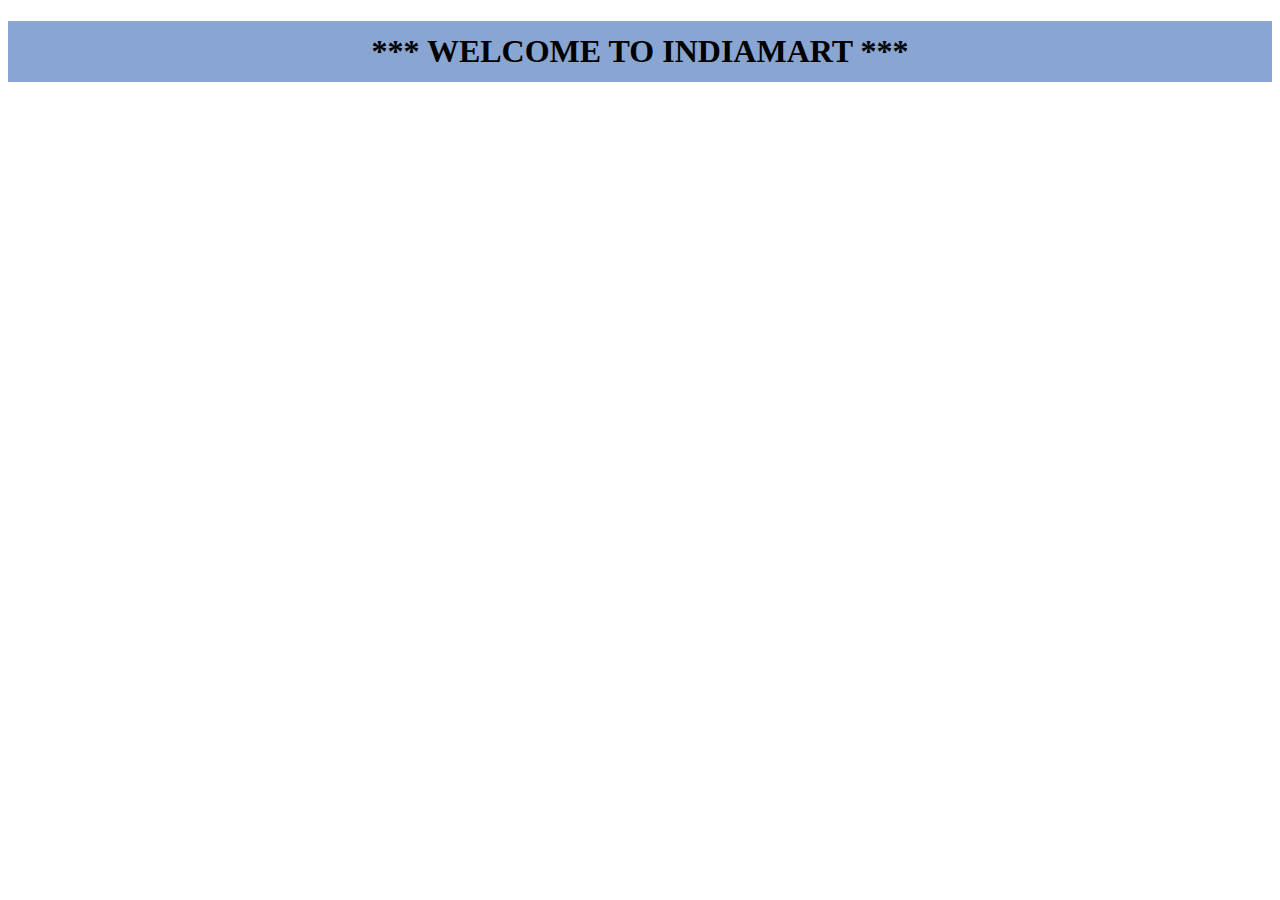
<file: api/index.html>
<!DOCTYPE html>
<html lang="en">
<head>
    <meta charset="UTF-8">
    <meta name="viewport" content="width=device-width, initial-scale=1.0">
    <title>Shop now</title>
    <link rel="stylesheet" href="style.css">
</head>
<body>
    <h1>*** WELCOME TO INDIAMART ***</h1>
    <div class="main">

    </div>
    <script src="index.js"></script>
</body>
</html>
</file>
<file: api/style.css>
*
{
    box-sizing: border-box;
}
h1

{
    padding: 12px;
    position: sticky;
    top:0px;
    text-align: center;
    background-color: rgb(137, 165, 209);
}
.main
{
    display: grid;
    grid-template-columns: repeat(3,1fr);
    gap: 20px;
    background-color: aliceblue;
}
.card

{
    border: 1px solid black;
    display: flex;
    flex-direction: column;
    justify-content: center;
    align-items: center;
    padding: 20px;
}
h3
{
    background-color: rgb(207, 229, 246);
    border-radius: 5px;
    padding: 15px;
}
p
{
    font-weight: bolder;
    font-size: larger;
}
.ab
{
    display: flex;
    flex-direction: row;
    gap: 20px;
    
}
button
{
    padding: 10px;
    border-radius: 3px;
    
}
img
{
    border-radius: 5px;

}
</file>
